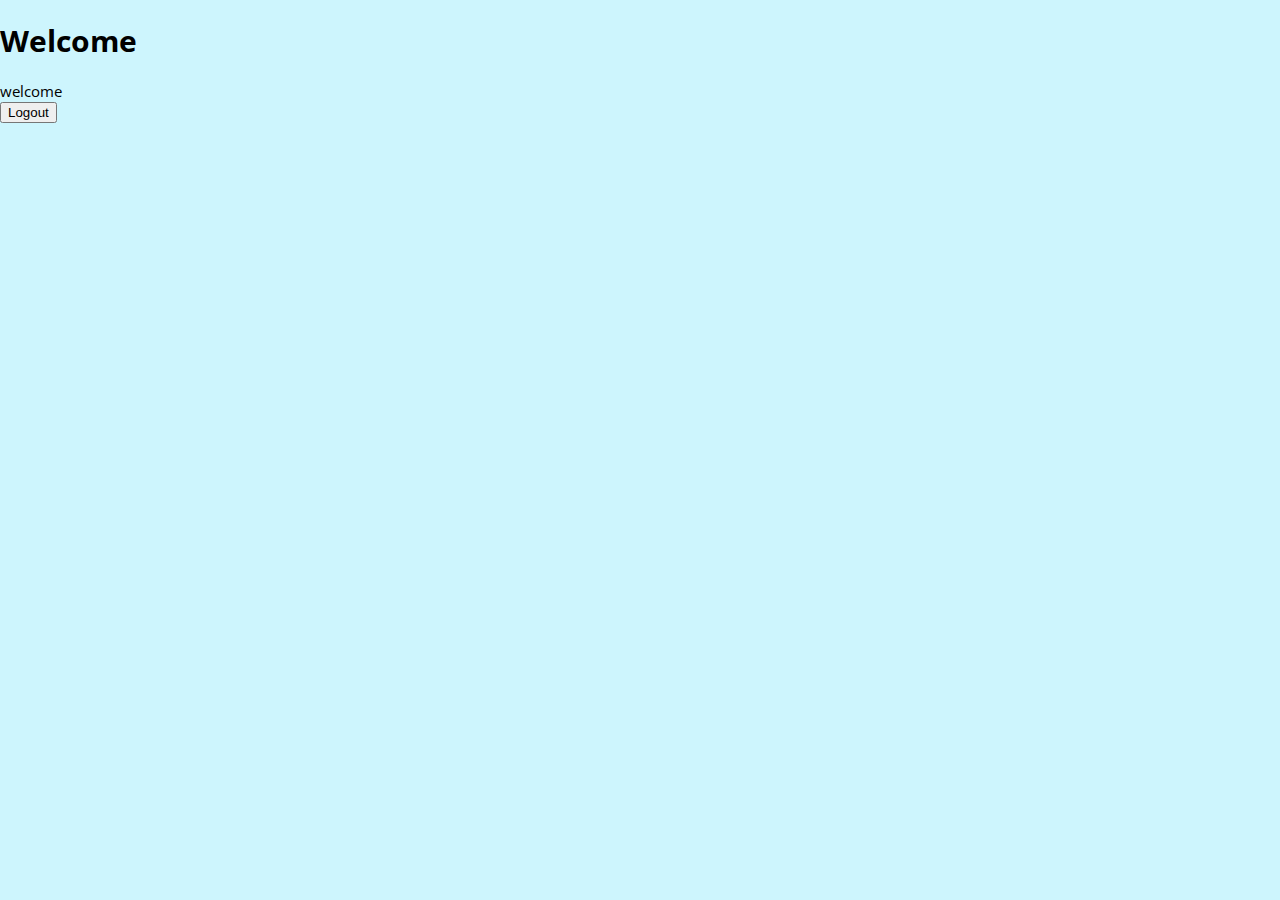
<file: logut.html>
<!DOCTYPE html>
<html lang="en">
  <head>
    <meta charset="UTF-8" />
    <meta http-equiv="X-UA-Compatible" content="IE=edge" />
    <meta name="viewport" content="width=device-width, initial-scale=1.0" />
    <link rel="stylesheet" href="style.css" />
    <title>Document</title>
  </head>
  <body>
    <div class="container">
      <h1>Welcome</h1>
      <p>
        welcome
      </p>
      <button class="logout-btn">Logout</button>
    </div>
    <script src="./index.html"></script>
  </body>
</html>
</file>
<file: style.css>
@import url('https://fonts.googleapis.com/css2?family=Lobster&family=Open+Sans:ital,wght@0,300;0,400;0,700;1,500;1,700&display=swap');

  :root {
    --bg-primary: #86A7FC;
    --color-primary: #86A7FC;
    --color-prim: #38419D;
    --bs-secondary-color: #132043;
  }

  body {
    font-family: 'Open Sans', sans-serif;
    margin: 0px;
    padding: 0px;
    font-size: 15px;
    background-color: #CDF5FD;
  }

  a,
  a:hover,
  a:focus {
    text-decoration: none;
  }

  ul {
    margin: 0px;
    padding: 0px;
  }

  li {
    list-style: none;
  }

  img {
    max-width: 100%;
  }

  h1,
  h1,
  h3,
  h4,
  h5,
  h6 {
    font-weight: 700;
  }

  h2 {
    font-size: 44px;
    margin-bottom: 15px;
  }

  h3 {
    font-size: 24px;
    line-height: 32px;
    font-weight: 600;
  }

  section,
  .container {
    position: relative;
    width: 100%;
  }
  /* container style */
  .bgclr{
    background-color:#FBF9F1;
    border-radius: 8px;
    
  
  }

  .lead {
    font-weight: 500;
  }

  header {
    background: var(--bg-primary);
  }

  header .navbar-expand-lg .navbar-nav .nav-link {
    color: #fff;
    font-size: 15px;
    font-weight: 600;
    text-transform: uppercase;
    padding: 10px 10px;
  }

  .navbar-light .navbar-nav .nav-link.active,
  .navbar-light .navbar-nav .show>.nav-link {
    color: #fff;
  }

  .navbar-toggler {
    color: white;
  }

  .navbar-toggler-icon {
    filter: invert(1);
  }

  header .navbar-expand-lg .navbar-nav .nav-link:hover {
    color: #38419D;
  }

  .btn-outline-success {
    --bs-btn-color: #ffffff;
    --bs-btn-border-color: #38419D;
    --bs-btn-hover-color: #fff;
    --bs-btn-hover-bg: #38419D;
    --bs-btn-hover-border-color: #38419D;
    --bs-btn-focus-shadow-rgb: 25, 135, 84;
    --bs-btn-active-color: #fff;
    --bs-btn-active-bg: #38419D;
    --bs-btn-active-border-color: #38419D;
    --bs-btn-active-shadow: inset 0 3px 5px rgba(0, 0, 0, 0.125);
    --bs-btn-disabled-color: #38419D;
    --bs-btn-disabled-bg: transparent;
    --bs-btn-disabled-border-color: #38419D;
    --bs-gradient: none;
  }

  .hero-banner {
    background: url(./Images/AdobeStock_586861596_Preview-transformed.jpeg);
    min-height: 500px;
    padding: 200px 0px;
    background-size: cover;
    position: relative;
  }
  .hero-banner-2 {
    background: url(./Images/TEAMIMAGES/tai-s-captures-Lhb-zwQ-QGI-unsplash.jpg);
    min-height: 500px;
    padding: 100px 0px;
    background-size: cover;
    position: relative;
  }
  .hero-banner-3 {
    background: url(./Images/TEAMIMAGES/grpph.jpg);
    min-height: 500px;
    padding: 100px 0px;
    background-size: cover;
    position: relative;
  }
  .hero-banner:before {
    content: "";
    position: absolute;
    width: 100%;
    height: 100%;
    left: 0;
    top: 0;
    bottom: 0;
    background: rgba(37, 67, 37, 0.25);
    /* 333A73 */
    right: 0;
  }
  .hero-banner-2:before {
    content: "";
    position: absolute;
    width: 100%;
    height: 100%;
    left: 0;
    top: 0;
    bottom: 0;
    background: rgba(201, 226, 236, 0.25);
    /* 333A73 */
    right: 0;
  }
  .hero-banner-3:before {
    content: "";
    position: absolute;
    width: 100%;
    height: 100%;
    left: 0;
    top: 0;
    bottom: 0;
    background: rgba(1, 1, 1, 0.50);
      
    right: 0;
  }

  /* .banner-text-wrap h1 {
    font-size: 60px;
    font-weight: 700;
 */

  /* } */

  .MANAGE {
    font-size: 20px;
    font-weight: 500;
  }

  .banner-text-wrap h1 {
    font-size: 60PX;
    font-weight: 700;
  }

  .banner-text-wrap {
    font-size: 60px;
    font-weight: 700;
  }

  .btn {
    color: rgb(255, 255, 255);
    font-weight: 600;
    padding: 8px 24px;
    font-size: 24px;
    height: 36px;
    align-items: center;
    line-height: 1px;

  }

  .btn-white {
    background: #fff;
    color: var(--color-prim);
    line-height: 0;
    font-size: 20px;
    text-align: center;
    padding: 20px 24px;
    border-radius: 0px;
  }

  input.form-control.me-2 {
    height: 40%;
    margin: 0 20px;
  }

  .banner-text-wrap {
    max-width: 600px;
  }

  .banner-text-wrap p {
    margin-bottom: 23px;
    margin-top: 15px;
  }


  section.features-section {
    margin-top: -90px;
  }

  .bg1 {
    background-color: #788088e8;
    text-align: center;
  }

  .bg2 {
    background-color: var(--bg-primary);
    text-align: center;
  }
  .bg4 {
    background-color: white;
    text-align: center;
    border-radius: 4px;
    height: 102%;
    /* padding: 19px;*/
    
   
  } 

  .bg3 {
    background-color: #a8b5d2e8;
    text-align: center;
  }
  .carousel-inner {
    margin: 20px 0;
  }

  .features-box h3,
  .features-box p {
    color: #fff;
  }

  .features-box {
    padding: 40px;
    height: 250px;
  }

  .log2 {
    height: 80px;
  }

  .logo1 {
    height: 60px;
    padding: auto;
  }

  tr {
    padding: 0 15px;
  }

  .table {
    text-align: left;
    font-size: 500;

  }

  .table>:not(caption)>*>* {
    padding: 0;
    text-align: center;
  }

  .blue {
    text-decoration: none;
  }




  /* --------------------------------------------------------pRoductsPAGE */
  body1 {
    font-family: Arial, sans-serif;
    margin: 0;
    padding: 0;
    display: flex;
    justify-content: center;
    align-items: center;
    height: 10px;
    background-color: #f4f4f4;
    background: transparent;
  }

  .popup-container {
    display: none;
    position: fixed;
    top: 50%;
    left: 50%;
    transform: translate(-50%, -50%);
    padding: 20px;
    background-color: #fff;
    box-shadow: 0 0 10px rgba(114, 114, 114, 0.80);
    z-index: 1000;
  }

  .popup-content {
    text-align: center;
  }

  .popup-close {
    cursor: pointer;
    color: #333;
    font-size: 50px;
    font-weight: bold;
    position: absolute;
    top: 10px;
    right: 10px;
  }

  .popup-button {
    padding: 0px 10px;
    font-size: 16px;
    background-color: #3498db;
    color: #fff;
    border: none;
    cursor: pointer;
    border-radius: 5px;
  }

  /* --------------------------------BOUT SECTION */


  section.about-section {
    padding: 80px 0px;
  }

  .about-media {
    border: 10px solid var(--bg-primary);
  }

  .g-5,
  .gx-5 {
    --bs-gutter-x: 0px;
  }

  .row {
   
    display: flex;
    flex-wrap: wrap;
    margin-top: calc(-1 * var(--bs-gutter-y));
    margin-right: calc(-.5 * var(--bs-gutter-x));
    margin-left: calc(-.5 * var(--bs-gutter-x));
    padding: 10px;
  }

  /* Target the popup-container when the URL has #popup */
  #popupContainer:target {
    display: inline-block;
  }

  .spa {
    color: #fff;
  }

  .spa:hover {
    color: var(--bs-btn-active-bg);
  }

  [class^="ri-"] {
    padding: 5px;

  }

  .container-fluid {
    --bs-gutter-x: 0px;
  }

  #popupContainer:target {
    width: 940px;
    height: 720px;
    opacity: 90%;
  }

  .g-5,
  .gx-5 {
    --bs-gutter-x: 0px;
  }

  .row {
    --bs-gutter-x: 0px;
    --bs-gutter-y: 0;
    display: flex;
    flex-wrap: wrap;
    margin-top: calc(-1 * var(--bs-gutter-y));
    margin-right: calc(-.5 * var(--bs-gutter-x));
    margin-left: calc(-.5 * var(--bs-gutter-x));
  }

  .text-body-secondary {
    --bs-text-opacity: 1;
    color: var(--bs-secondary-color) !important;
  }

  /* ------------------------------------------icon */

  img,
  svg {
    color: #132043 transition-property height;
  }

  img,
  svg:hover {
    color: rgb(254, 255, 190);
    
  }

  .about-img {

    width: 700px;
    height: 380px;
  }

  section.about-section {
    padding: 25px 0px;
  }

  
  @media screen and (max-width:650px)
  {
    .prod-class {
      font-size: 10px;
      font-weight: 600;
    }
    .mine {
      background-color: #3498db;
        color: white;
        font-weight: 400;
        padding: -5px 0px;
        font-size: 4px;
        height: 10px;
        align-items: center;
        line-height: 1px;
        margin: 2px 0;
        border-radius:9px;
      }
      .table>:not(caption)>*> {
        padding: 0px 0rem;
        text-align: center;
    }
  }
  /* responsibility------------------------------------------------------------------------------------- */

  .one{
      
      background-image: url(/13.png);
      min-height: 500px;
      /* padding: 200px 0px; */
      background-size: cover;
      position: relative;
      height: 800px;  
      margin: 0; 
      
  }
  .res{
      text-align: center;
      color: rgb(61, 47, 47);  
  }
  .two{
      width: 50%;
      height: 800px;
      /* background-color: rgb(209, 209, 209); */
      color: rgb(0, 0, 0);

      background: rgb(220, 220, 220, 0.80);
  }
  p {
    margin-top: 0;
    margin-bottom: 0rem;
  }
  /* padding for about pages para */
  .bgclr p{
    padding: 10px;
  }

  .mine {
    background-color: #3498db;
      color: white;
      font-weight: 400;
      padding: -5px 24px;
      font-size: 12px;
      height: 26px;
      align-items: center;
      line-height: 1px;
      margin: 2px 0;
      border-radius:9px;
    }

    .modal {
      --bs-modal-zindex: 1055;
      --bs-modal-width: 703px;
      --bs-modal-padding: 1rem;
      --bs-modal-margin: 0.5rem;
      --bs-modal-color: ;
      --bs-modal-bg: var(--bs-body-bg);
      --bs-modal-border-color: var(--bs-border-color-translucent);
      --bs-modal-border-width: var(--bs-border-width);
      --bs-modal-border-radius: var(--bs-border-radius-lg);
      --bs-modal-box-shadow: var(--bs-box-shadow-sm);
      --bs-modal-inner-border-radius: calc(var(--bs-border-radius-lg) -(var(--bs-border-width)));
      --bs-modal-header-padding-x: 1rem;
      --bs-modal-header-padding-y: 1rem;
      --bs-modal-header-padding: 1rem 1rem;
      --bs-modal-header-border-color: var(--bs-border-color);
      --bs-modal-header-border-width: var(--bs-border-width);
      --bs-modal-title-line-height: 1.5;
      --bs-modal-footer-gap: 0.5rem;
      --bs-modal-footer-bg: ;
      --bs-modal-footer-border-color: var(--bs-border-color);
      --bs-modal-footer-border-width: var(--bs-border-width);
      position: fixed;
      top: 0;
      left: 0;
      z-index: var(--bs-modal-zindex);
      display: none;
      width: 100%;
      height: 100%;
      overflow-x: hidden;
      overflow-y: auto;
      outline: 0;
  }
  .covid{
    height: 35rem;
    margin-top: 85px;

  }
 

  
  @media screen and(max-width:375px) {
    .covid{
      height: 272px;
    }
    
    }
    
    @media (min-width: 768px){
    .col-md-6 {
        margin-bottom: 30px;
        flex: 0 0 auto;
        width: 50%;
    }
  } 
  @media screen and (max-width:421px) {

    .about-img {
      height: 266px;
    }

    .hero-banner {
      background: url(./Images/AdobeStock_586861596_Preview-transformed.jpeg);
      min-height: 50px;
      padding: 50px 0px;
      background-size: cover;
      position: relative;
    }
    .hero-banner-2 {
      /* background: url(./Images/TEAMIMAGES/volodymyr-hryshchenko-XLNo-18vqDg-unsplash.jpg); */
      min-height: 50px;
      padding: 50px 0px;
      background-size: cover;
      position: relative;
    }


    .banner-text-wrap h1 {
      font-size: 20px;
      font-weight: 700;
    }

    h3 {
      font-size: 15px;
      line-height: 17px;
      font-weight: 600;
    }


    .MANAGE {
      font-size: 10px;
      font-weight: 600;
      PADDING-RIGHT: 18PX;
      margin-bottom: -2px;
      margin-top: 20px;
    }

    .btn-white {
      MARGIN-BOTTOM: 31PX;
    }

    /* --------------------------------------products- */
    .table:not(caption){
      padding: 1rem 0rem;
      text-align: center;
    }

    .prod-class {
      font-size: 8px;
      font-weight: 900;
    }

    #prodsdtls {
      font-size: 8px;
      font-size: 1rem;
    }

    .popup-button {
      padding: 2px 10px;
      font-size: 7px;

    }

    .p_logo {
      margin: 0 15%;
    }

    #tim {
      font-size: 16px;
      padding: 0px;
      margin: 0 32%;
    }

  }

  /* css covid-------------------------- */
  #screen {
    background-color: rgb(235, 122, 2);
    padding: 40px;
    height: 46rem;
    z-index: 200;
    position: absolute;
    opacity: 50%;
    width: 100%; 
    top: 213%;
   
}
 #last{
  text-align: center;
  font-size: 17px;
  line-height: 32px;
  font-weight: 600;
  
}
#try{
  text-align: center;
  padding:0% 20%; 
  font-size: 14px;
}
@media screen and (max-width:767px) {
  .row {
    grid-row-gap: 18px;
    grid-column-gap: 50px;
} 
}

@media screen and (max-width:1150px) {
#screen{
  top: 1459px;
}
}
@media screen and (max-width:1010px) {
  #screen{
    height: 635px;
  }
}
</file>
